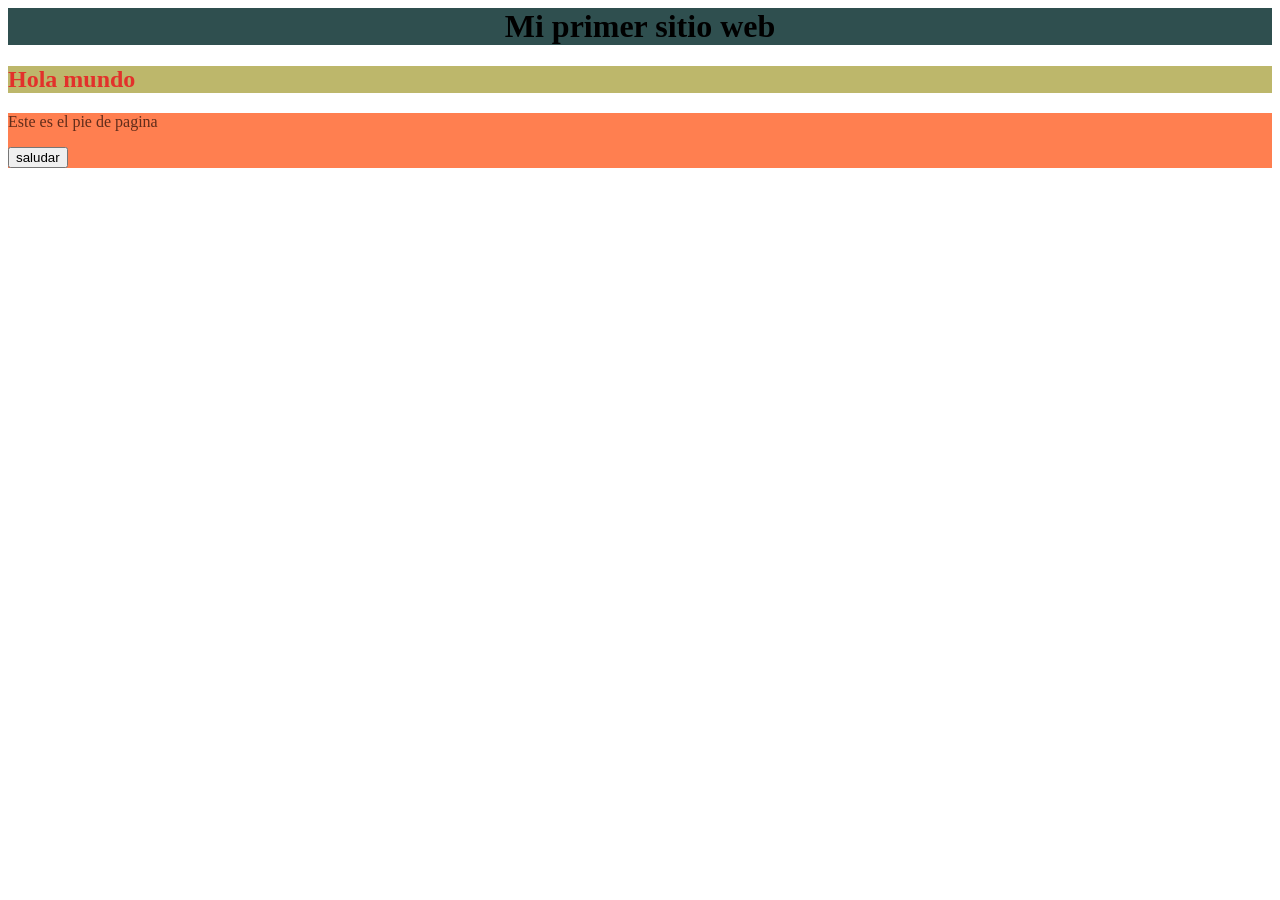
<file: 01_hola_mundo/index.html>
<html>
    <head>
        <title>Mi primer sitio</title>
        <Link rel="stylesheet" href="static/css/style.css"
        <h1></h1>
    </head>
    <body>
     <header>
        <h1>Mi primer sitio web</h1>
     </header> 
     <main>
        <h2>Hola mundo</h2>
     </main>  
     <footer>
        <p>Este es el pie de pagina</p>
        <button onclick="saludar()">saludar</button>
     </footer>
     <script src="static/js/script.js"></script>
     
    </body>
</html>
</file>
<file: 01_hola_mundo/static/css/style.css>
/* Esto es un comentario*/
header{
  text-align: center;  
    background-color: darkslategray;} /*esto es un color de fondo*/
    header:hover{background-color: aqua;}
main{background-color: darkkhaki;}
main:hover{background-color: blue;}
footer:hover{background-color: brown;}
footer{background-color: coral;}
h1{color: rgb(0, 0, 0)} /*cambia el color de la letra*/
h2{color: rgb(226, 49, 43);}
p{color: rgb(97, 45, 27);}
</file>
